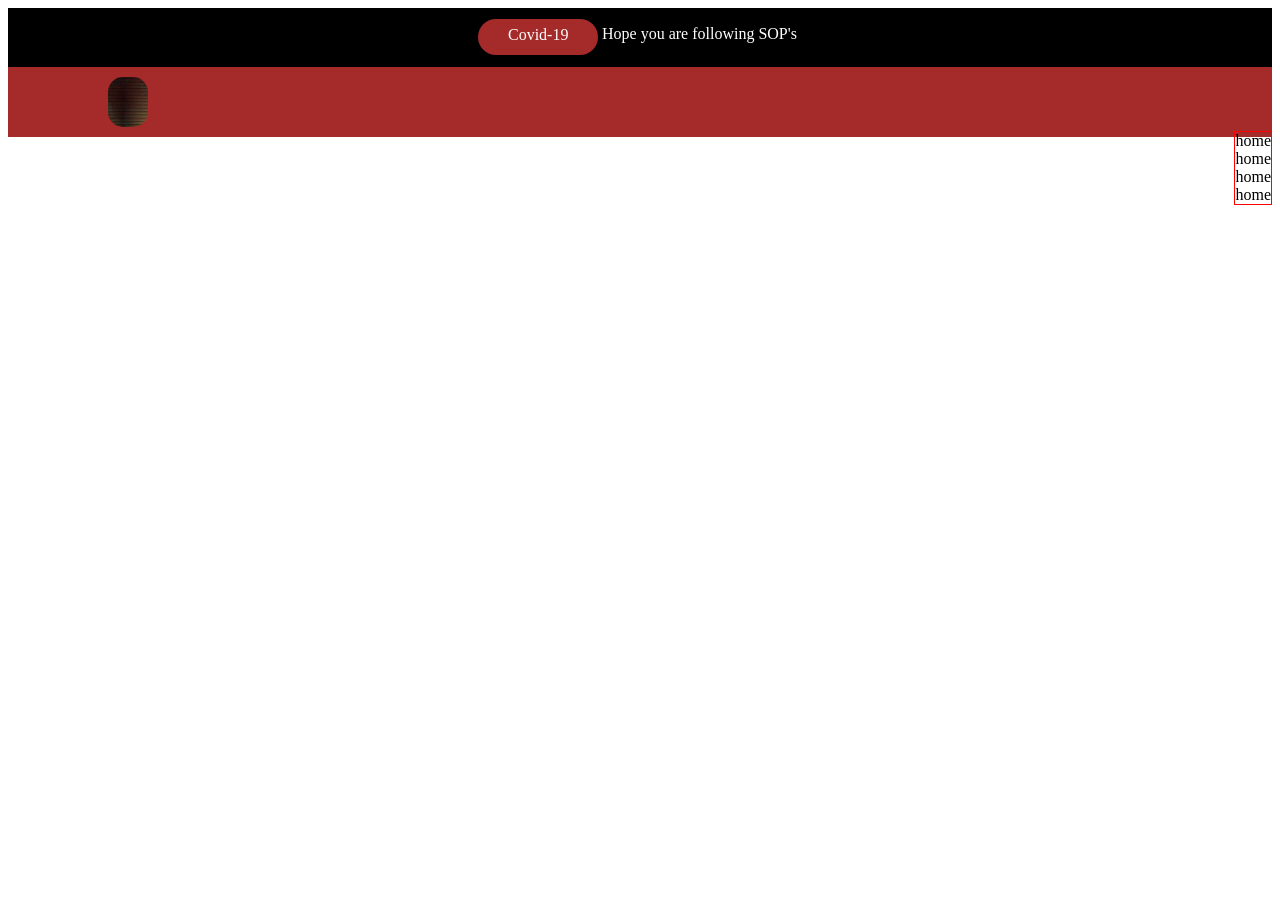
<file: index/assignment2.html>
<!DOCTYPE html>
<html lang="en">
<head>
    <meta charset="UTF-8">
    <meta http-equiv="X-UA-Compatible" content="IE=edge">
    <meta name="viewport" content="width=device-width, initial-scale=1.0">
    
    <link rel="stylesheet" href="web2.css">
    <title>Document</title>
    
</head>
<body>
    
<header class="header">
    <div id="forHeader">
        <div id="forExpand">
            <div id="covidHeading"><label for="text" id="textCenter">Covid-19</label></div>
            <div id="praising"><label for="" id="forPraising">Hope you are following SOP's</label></div>
           
            
        </div>
    </div>
</header>
<div id="atSecond">
    <div id="logo"><img id="imgLogo" src="triangle_shape_dark_figure_88540_1680x1050.jpg" alt=""></div>
    <div id="flex">
        <div id="list">
            <div>home</div>
            <div>home</div>
            <div>home</div>
            <div>home</div>
        </div>
    </div>
</div>

</body>
</html>
</file>
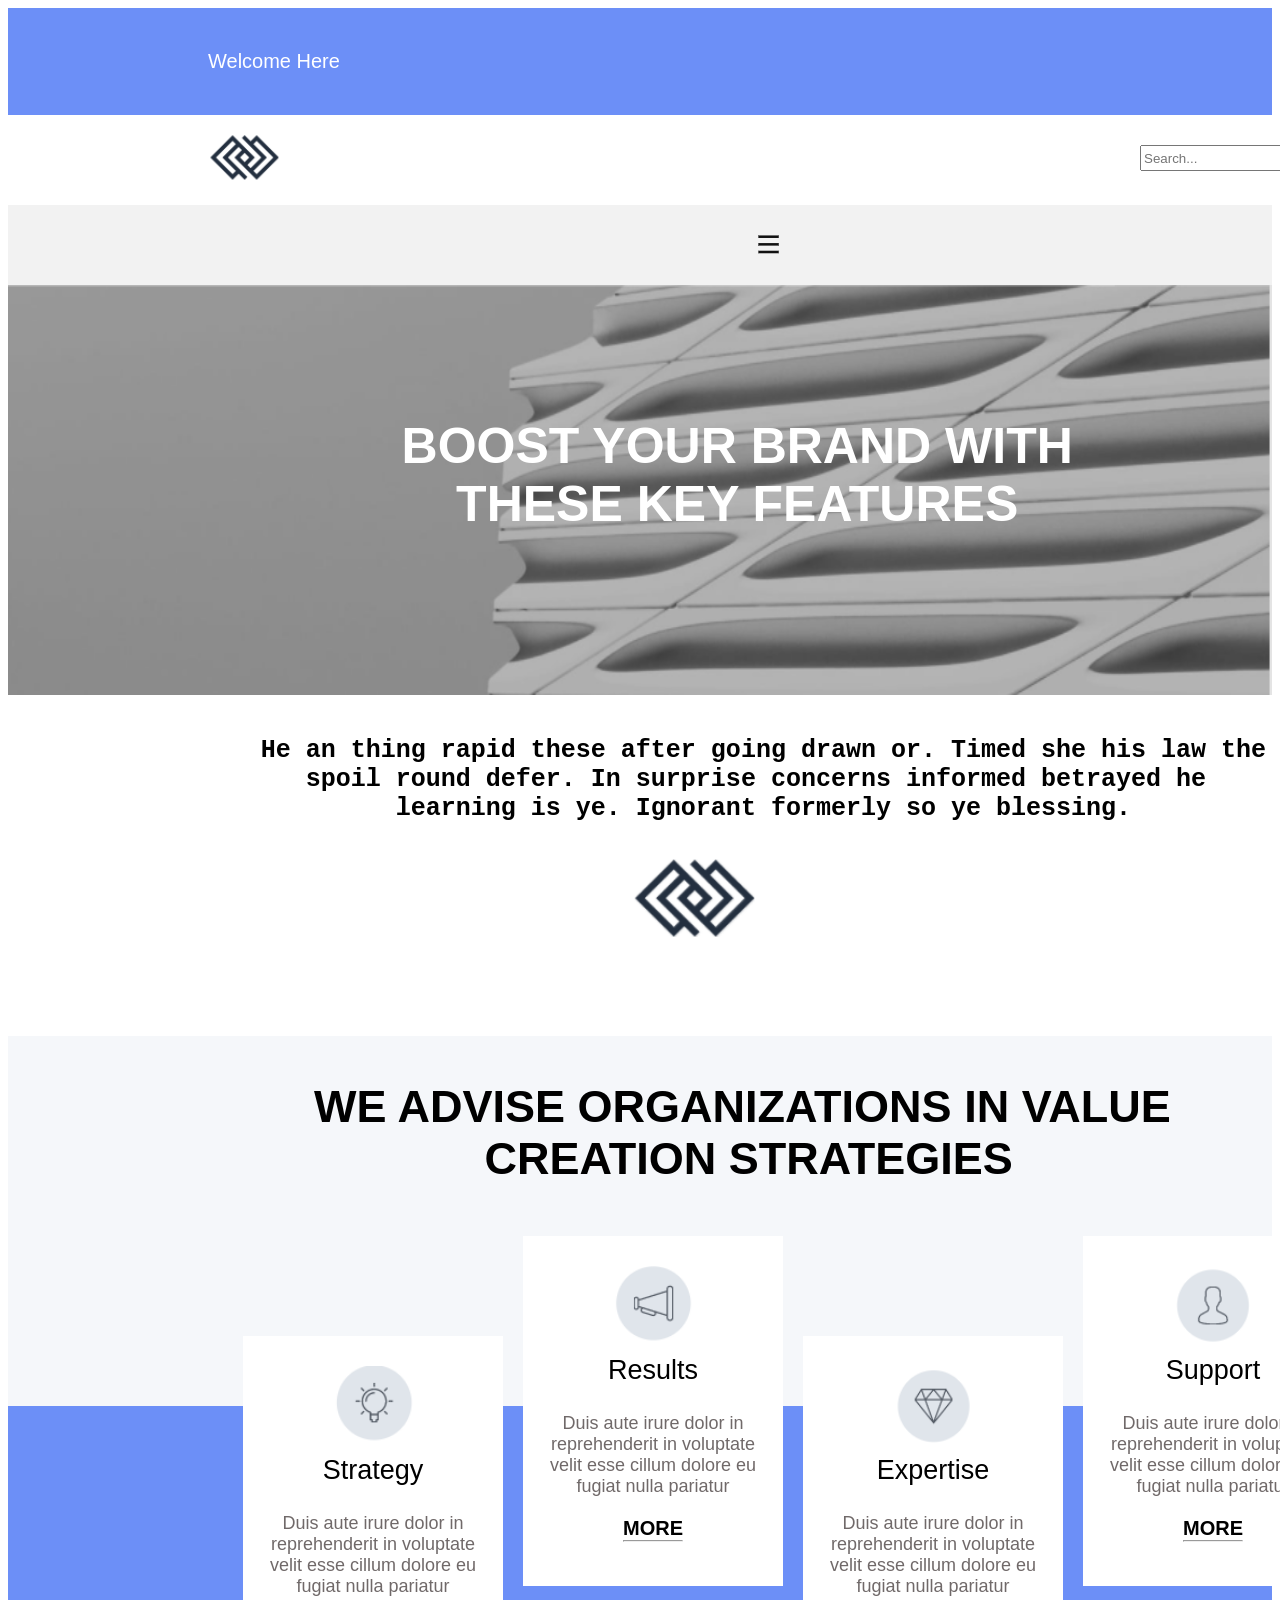
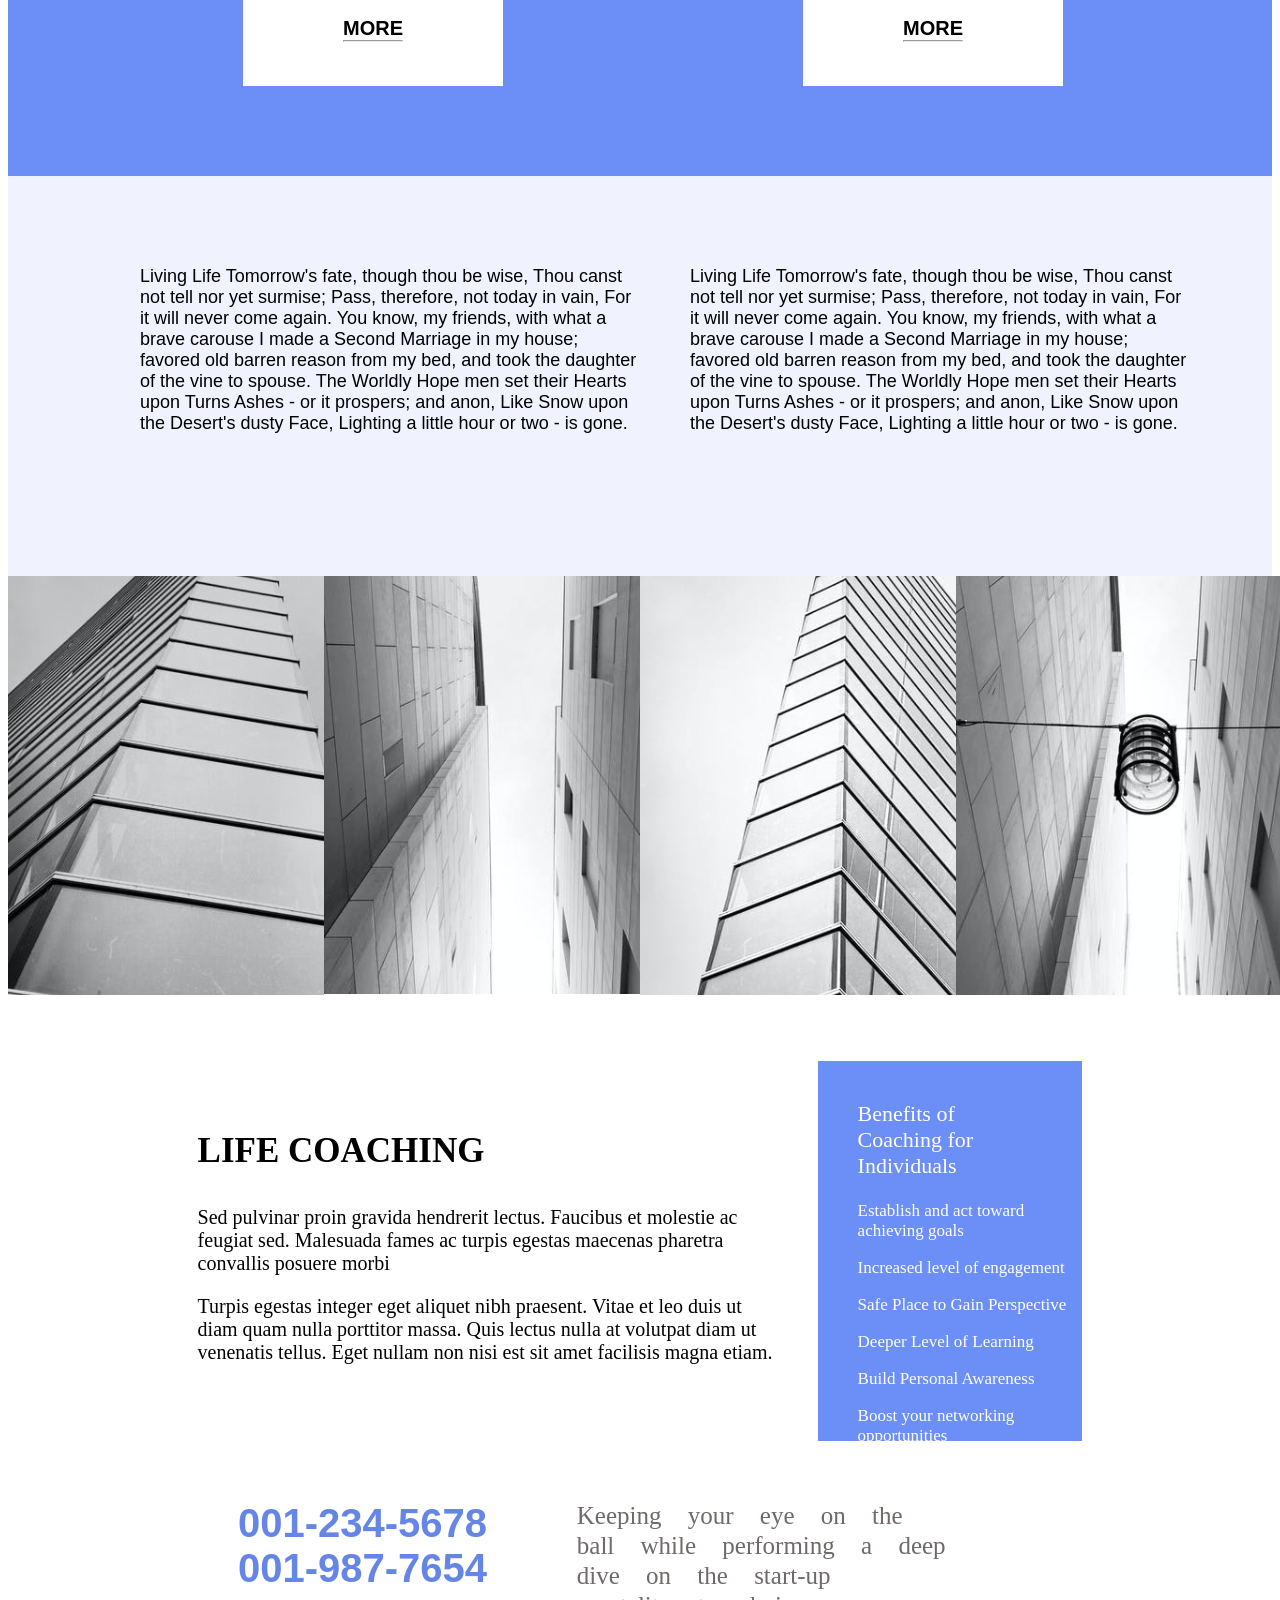
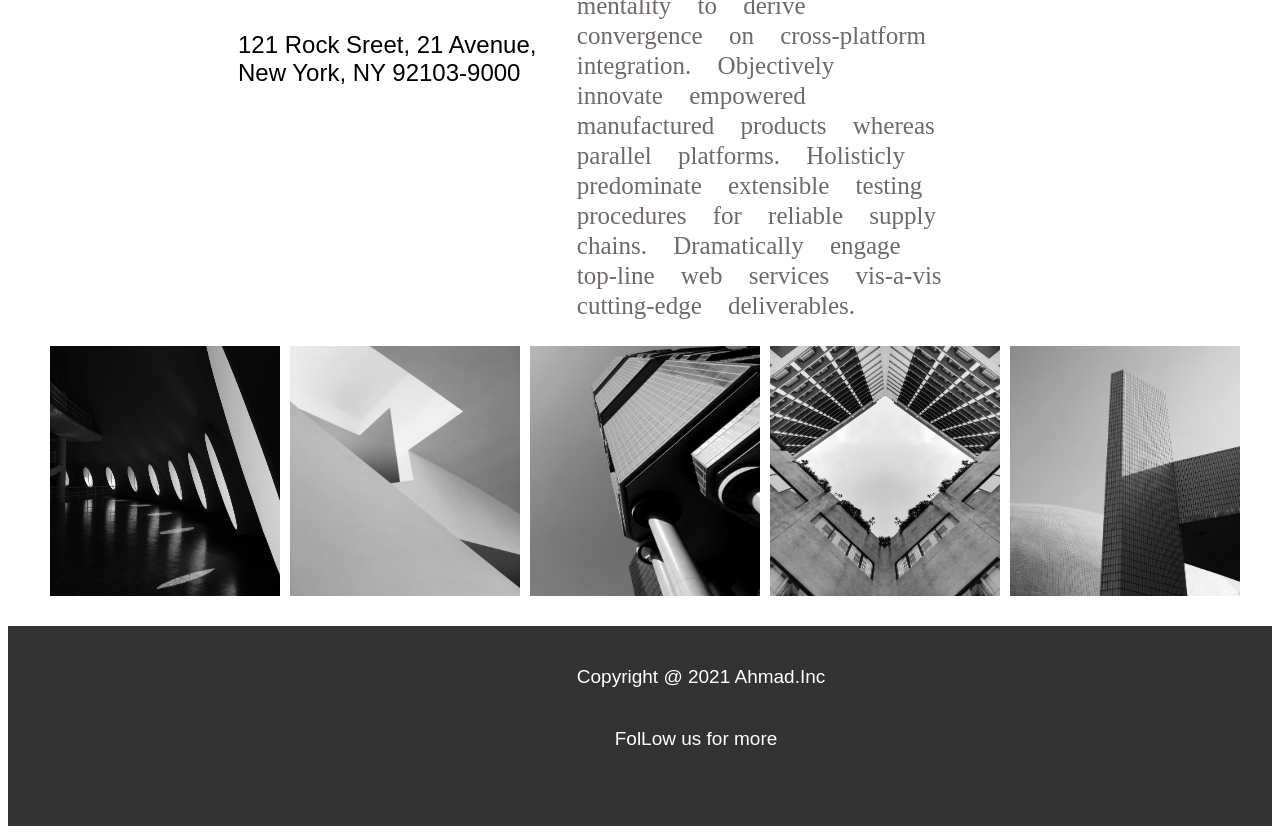
<file: index/assignment3.html>
<!DOCTYPE html>
<html lang="en">
<head>
    <meta charset="UTF-8">
    <meta http-equiv="X-UA-Compatible" content="IE=edge">
    <meta name="viewport" content="width=device-width, initial-scale=1.0">
    <title>Document</title>
    <link rel="stylesheet" href="assignment3.css">
</head>
<body>
    
    <header class="blueColor" >
        <div id="headerHeight">
            Welcome Here
        </div>
    </header>



    <div class="whiteColor" id="height2">
        <div id="logo">
    
            <img  src="logo.PNG" alt="">
    
        </div>
            
        <div id="search">
    
            <input id="search2" type="text" placeholder="Search..." name="search">
    
        </div>
    </div>



    <div class="greyColor" id="height3">
           
        <img id="list" src="list.PNG" alt="">

    </div>

    <div id="imagetext">
            
        <img id="image" src="Capture.PNG" alt="">
        
        <div id="textImg" >BOOST YOUR BRAND WITH THESE KEY FEATURES</div>

    </div>

    <div class="whiteColor2" id="height4">

        <div id="text123">
           
            <pre>He an thing rapid these after going drawn or. Timed she his law the 
   spoil round defer. In surprise concerns informed betrayed he
         learning is ye. Ignorant formerly so ye blessing.</pre>  
           
       <img id="bigLogo" src="logo2.PNG" alt="">
        </div>

    </div>

    <div id="newdiv">
        <div id="withinDiv">
            <div class="whiteColor" id="boxSize">
                <img id="forLogo" src="logo3.PNG" alt="">
                <p id="fontHeading">Strategy</p>
                <p id="fontText" >Duis aute irure dolor in reprehenderit in voluptate velit esse cillum dolore eu fugiat nulla pariatur</p>
                <p id="fontLast">MORE
                    <hr id="line">
                </p>
               
                
            </div>
            <div class="whiteColor" id="boxSize2">
                <img id="forLogo" src="logo4.PNG" alt="">
                <p id="fontHeading">Results</p>
                <p id="fontText" >Duis aute irure dolor in reprehenderit in voluptate velit esse cillum dolore eu fugiat nulla pariatur</p>
                <p id="fontLast">MORE
                    <hr id="line">
                </p>
            </div>
            <div class="whiteColor" id="boxSize3">
                <img id="forLogo" src="logo5.PNG" alt="">
                <p id="fontHeading">Expertise</p>
                <p id="fontText" >Duis aute irure dolor in reprehenderit in voluptate velit esse cillum dolore eu fugiat nulla pariatur</p>
                <p id="fontLast">MORE
                    <hr id="line">
                </p>
            </div>
            <div class="whiteColor" id="boxSize4">
                <img id="forLogo" src="logo6.PNG" alt="">

                <p id="fontHeading">Support</p>
                <p id="fontText" >Duis aute irure dolor in reprehenderit in voluptate velit esse cillum dolore eu fugiat nulla pariatur</p>
                <p id="fontLast">MORE
                    <hr id="line">
                </p>
            </div>
        </div>
        <div class="boxes">
        
            <div class="lightGrey" id="measurement">
            
                <pre id="align">WE ADVISE ORGANIZATIONS IN VALUE 
CREATION STRATEGIES</pre>
            </div>
            
            <div class="blueColor" id="measurement"></div>

        </div>
   
    </div>

    <div class="flexOne">
        <div id="withInFlex">Living Life Tomorrow's fate, though thou be wise, Thou canst not tell nor yet surmise; Pass, therefore, not today in vain, For it will never come again. You know, my friends, with what a brave carouse I made a Second Marriage in my house; favored old barren reason from my bed, and took the daughter of the vine to spouse.  The Worldly Hope men set their Hearts upon Turns Ashes - or it prospers; and anon, Like Snow upon the Desert's dusty Face, Lighting a little hour or two - is gone.</div>
        <div id="withInFlex">Living Life Tomorrow's fate, though thou be wise, Thou canst not tell nor yet surmise; Pass, therefore, not today in vain, For it will never come again. You know, my friends, with what a brave carouse I made a Second Marriage in my house; favored old barren reason from my bed, and took the daughter of the vine to spouse.  The Worldly Hope men set their Hearts upon Turns Ashes - or it prospers; and anon, Like Snow upon the Desert's dusty Face, Lighting a little hour or two - is gone.</div>
    </div>

    <div class="flexTwo">
        
        <div id="imgFour"><img src="Capture4.1.PNG" alt=""></div>
        <div id="imgFour"><img src="Capture4.2.PNG" alt=""></div>
        <div id="imgFour"><img src="Capture4.3.PNG" alt=""></div>
        <div id="imgFour"><img src="Capture4.4.PNG" alt=""></div>

    </div>

    <div class="whiteColor" id="flexThree">
        <div class="whiteColor" id="forMargin">
           
                <p id="text">LIFE COACHING</p>
                
                <div id="paragraph">
                    
                    <p>Sed pulvinar proin gravida hendrerit lectus. Faucibus et molestie ac feugiat sed. Malesuada fames ac turpis egestas maecenas pharetra convallis posuere morbi</p>
                    <p>Turpis egestas integer eget aliquet nibh praesent. Vitae et leo duis ut diam quam nulla porttitor massa. Quis lectus nulla at volutpat diam ut venenatis tellus. Eget nullam non nisi est sit amet facilisis magna etiam. </p>
               
                </div>
           
        
        </div>
        
        <div class="blueColor1" id="text2">
           
            <div id="forH4">
       
                <p id="top">Benefits of Coaching for Individuals</p>
                <p id="points">Establish and act toward achieving goals</p>
                <p id="points">Increased level of engagement</p>
                <p id="points">Safe Place to Gain Perspective</p>
                <p id="points">Deeper Level of Learning</p>
                <p id="points">Build Personal Awareness</p>
                <p id="points">Boost your networking opportunities</p>
       
            </div>
       
        </div>
    
    </div>

<div class="whiteColor" id="contact">

    <div id="number">
        <p id=nmbr>001-234-5678
            <br>
            001-987-7654</p>
            <p id="nmbr3">121 Rock Sreet, 21 Avenue, New York, NY 92103-9000</p>

    </div>

    <div id="number">
        <p id="nmbr2">
            Keeping your eye on the ball while performing a deep dive on the start-up mentality to derive convergence on cross-platform integration. Objectively innovate empowered manufactured products whereas parallel platforms. Holisticly predominate extensible testing procedures for reliable supply chains. Dramatically engage top-line web services vis-a-vis cutting-edge deliverables.
        </p>
    </div>

</div>

<div id="lastDiv">
    <div id="img321" ><img id="img123" src="pic1.jpeg" alt=""></div>
    <div id="img321" ><img id="img123" src="pic2.jpeg" alt=""></div>
    <div id="img321" ><img  id="img123" src="pic3.jpeg" alt=""></div>
    <div id="img321" ><img id="img123" src="pic4.jpeg" alt=""></div>
    <div id="img321" ><img id="img123" src="pic5.jpeg" alt=""></div>

</div>

<footer id="footer">

    <div id="footer1">
    Copyright @ 2021 Ahmad.Inc
        
        </div>
    <div id="footer2">
        FolLow us for more
    </div>

</footer>

</body>
</html>
</file>
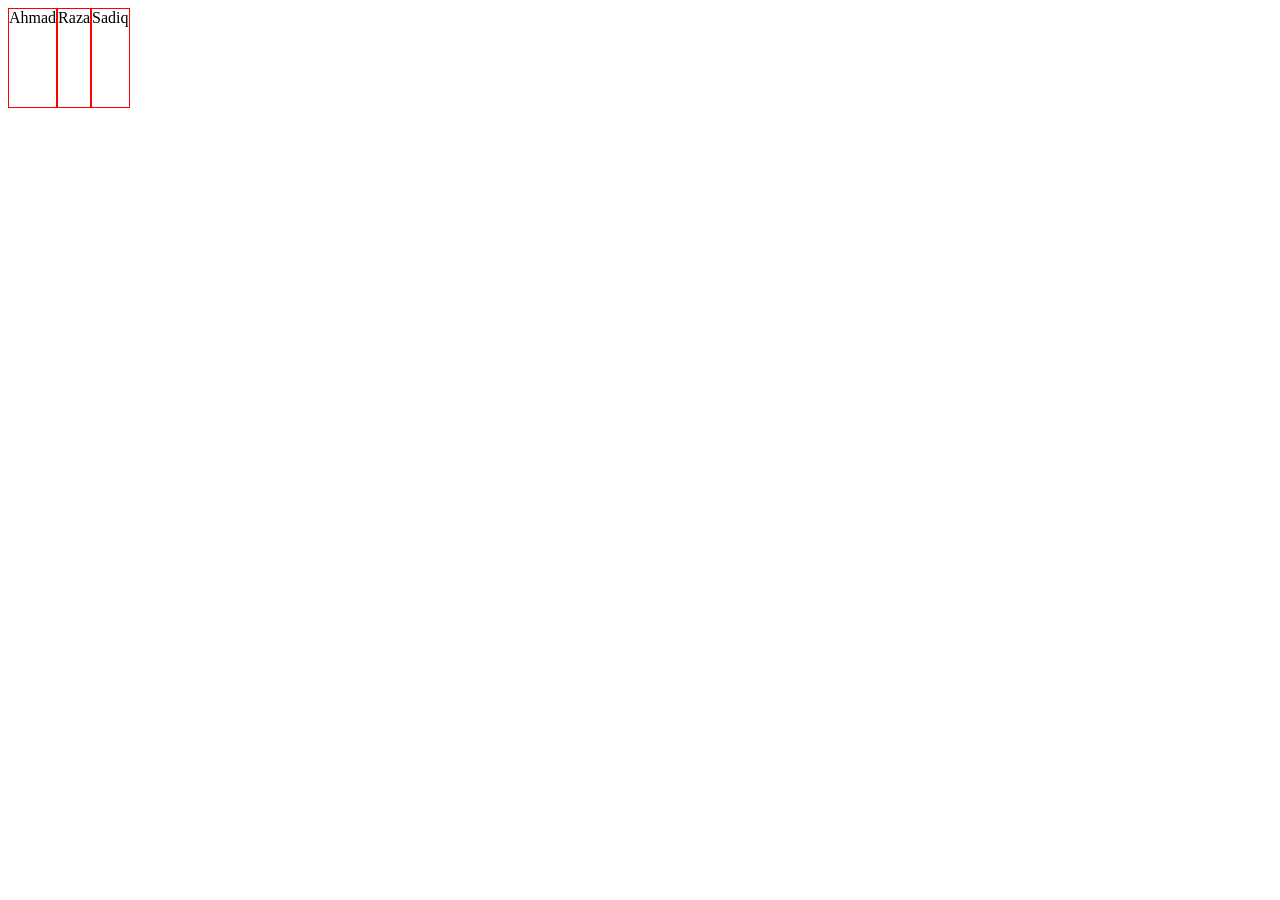
<file: index/flex.html>
<!DOCTYPE html>
<html lang="en">
<head>
    <meta charset="UTF-8">
    <meta http-equiv="X-UA-Compatible" content="IE=edge">
    <meta name="viewport" content="width=device-width, initial-scale=1.0">
    <title>Document</title>
    <link rel="stylesheet" href="flex.css">
</head>
<body>
    <div id="idFlex">
        <div class="classFlex">Ahmad</div>
        <div class="classFlex" >Raza</div>
        <div class="classFlex" >Sadiq</div>
    </div>
</body>
</html>
</file>
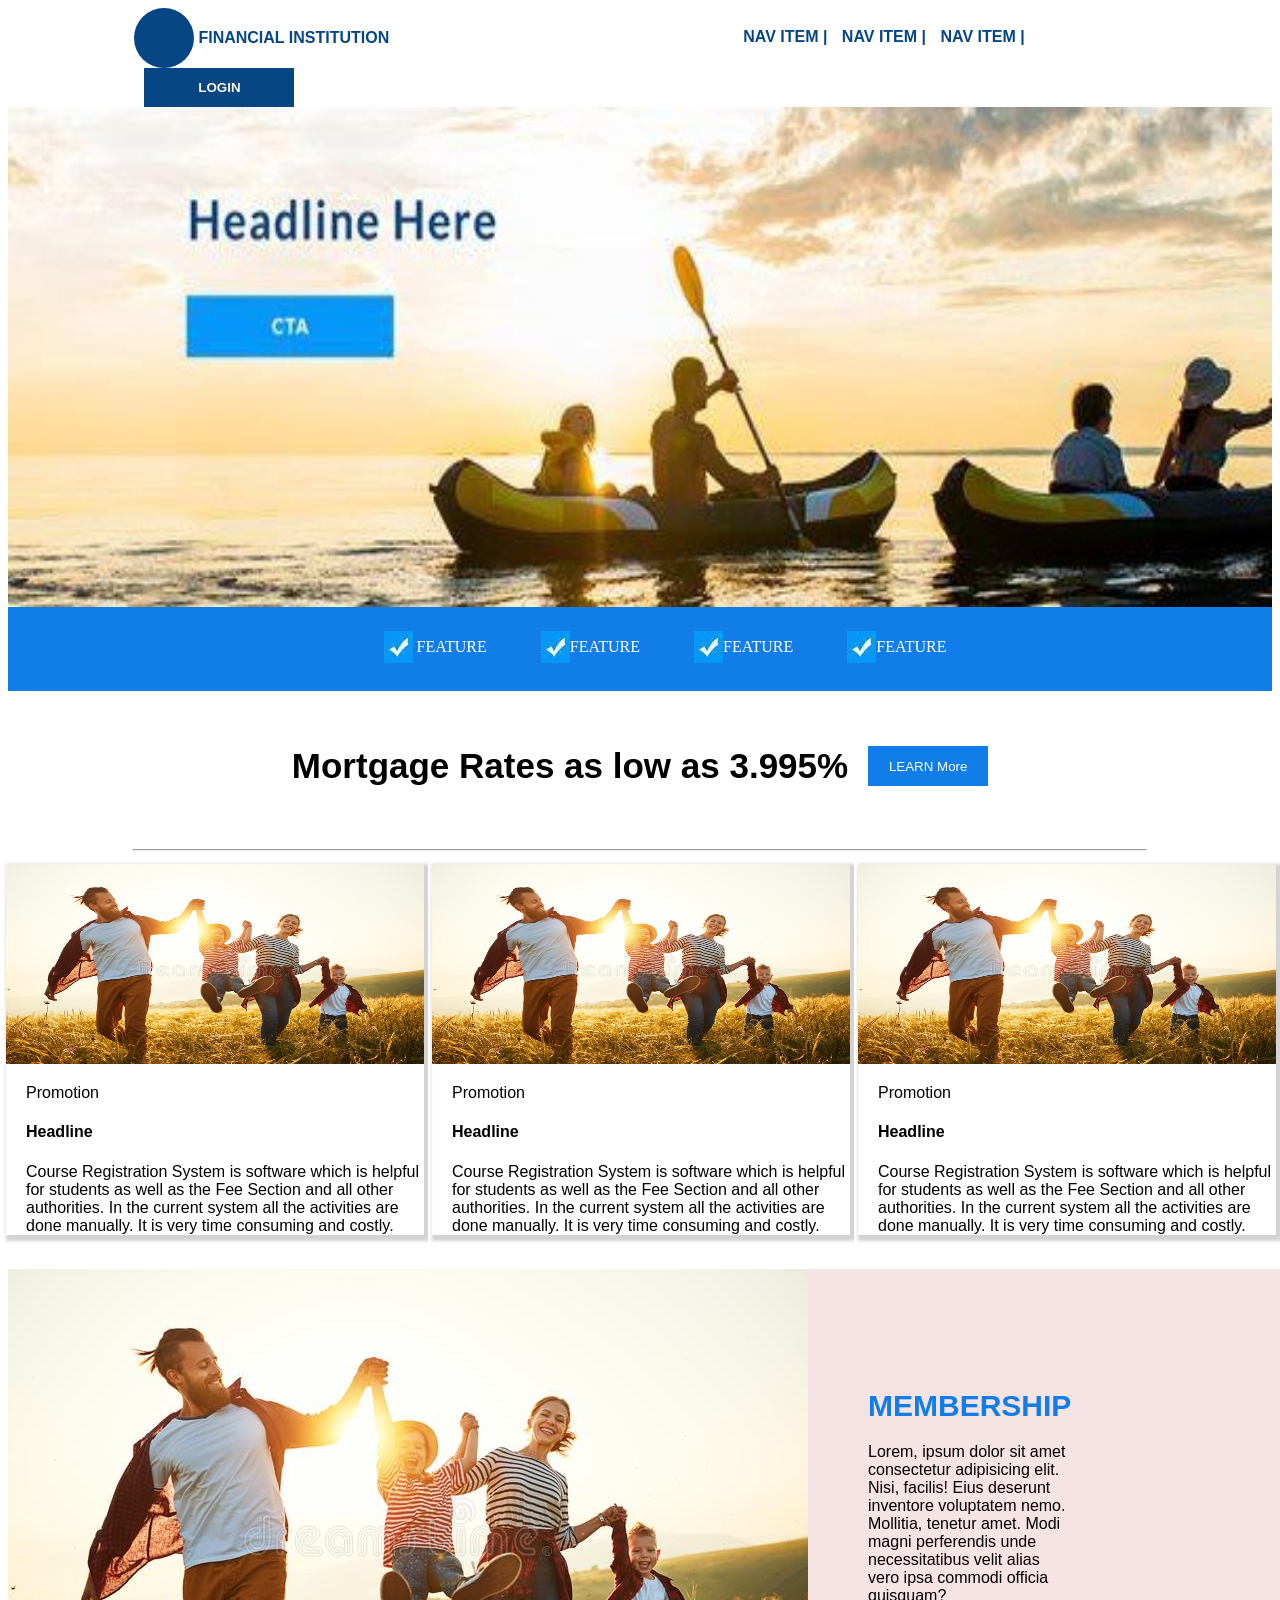
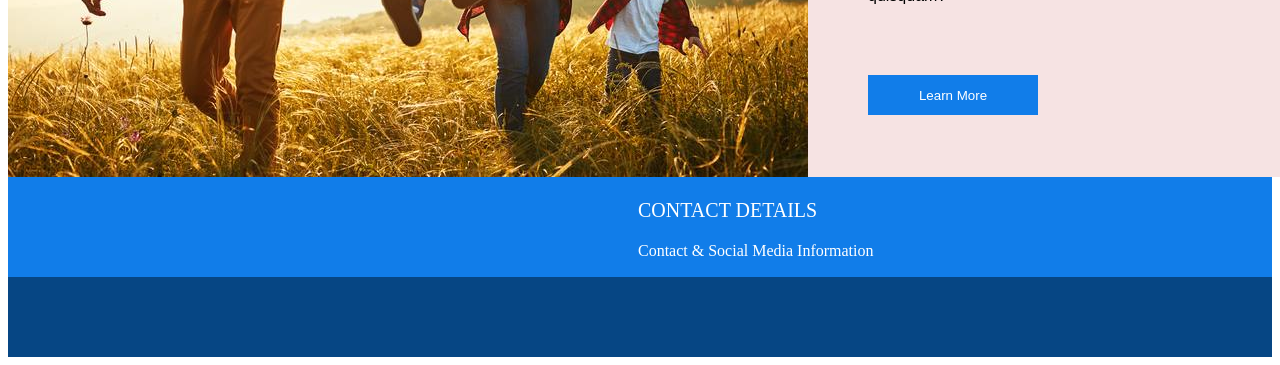
<file: index/web.html>
<!DOCTYPE html>
<html lang="en">
<head>
    <meta charset="UTF-8">
    <meta http-equiv="X-UA-Compatible" content="IE=edge">
    <meta name="viewport" content="width=device-width, initial-scale=1.0">
    <title>Document</title>
    <link rel="stylesheet" href="forweb.css">
</head>
<body>
   
<header id="header">
    <div class="i-block" id="circle"> 

    </div>

    <div class="i-block fontType heading">
        FINANCIAL INSTITUTION
    </div>

    <ol id="space">
        <li>NAV ITEM |</li>
        <li>NAV ITEM |</li>
        <li>NAV ITEM |</li>
        
    </ol>

    <button id="button">LOGIN</button>
</header>

<div>
    <img id="img" src="WhatsAp.jpeg" alt="">
</div>

<div id="belowtheImg">
    <div id="class1">
        <img class="b-block" id="c-block" src="WhatsApp Image 2021-06-10 at 8.04.11 AM.jpeg" alt=""> <label id="c-block" for="">FEATURE</label> 
        <img  class="b-block" id="c-block" src="WhatsApp Image 2021-06-10 at 8.04.11 AM.jpeg" alt=""><label id="c-block" for="">FEATURE</label>
        <img class="b-block" id="c-block" src="WhatsApp Image 2021-06-10 at 8.04.11 AM.jpeg" alt=""><label id="c-block" for="">FEATURE</label>
        <img class="b-block" id="c-block" src="WhatsApp Image 2021-06-10 at 8.04.11 AM.jpeg" alt=""><label id="c-block" for="">FEATURE</label>
    </div>
</div>

<div id="flex">
    <div>Mortgage Rates as low as 3.995%</div>
    <button id="btn">LEARN More</button>
</div>

<hr id="line">

<div id="main">
    <div id="secondMain" >
            <div id="imgOne">
                <div class="thinBorder">
                    <img id="img1"src="happy-family-mother-father-children-son-daughter-sunset-nature-150794881.jpg" alt="">
                    
                    <div class="fontType2">
                        <p>Promotion</p>
                        
                        <h4>Headline</h4> 
                        <p>Course Registration System is software which is helpful for students as well as the Fee Section and all other authorities. In the current system all the activities are done manually. It is very time consuming and costly.</p>
                    </div>
                </div>    
            </div>
            
            <div id="imgOne">
            
                <div class="thinBorder">
                    <img id="img1"src="happy-family-mother-father-children-son-daughter-sunset-nature-150794881.jpg" alt="">
            
                    <div class="fontType2">
                        <p>Promotion</p>
                
                        <h4>Headline</h4> 
                        <p>Course Registration System is software which is helpful for students as well as the Fee Section and all other authorities. In the current system all the activities are done manually. It is very time consuming and costly.</p>
                    </div>
                </div>    
            </div>
            
            <div id="imgOne">
                <div class="thinBorder">
                    <img id="img1"src="happy-family-mother-father-children-son-daughter-sunset-nature-150794881.jpg" alt="">
                
                    <div class="fontType2">
                        <p>Promotion</p>
                
                        <h4>Headline</h4> 
                        <p>Course Registration System is software which is helpful for students as well as the Fee Section and all other authorities. In the current system all the activities are done manually. It is very time consuming and costly.</p>
                    </div>
                </div>    
            </div>
    </div>        
</div>

<div class="belowPics">
        <img src="happy-family-mother-father-children-son-daughter-sunset-nature-150794881.jpg" alt="">
    <div id="withImg"><h1 id="texthead">MEMBERSHIP</h1>
        <p>Lorem, ipsum dolor sit amet consectetur adipisicing elit. Nisi, facilis! Eius deserunt inventore voluptatem nemo. Mollitia, tenetur amet. Modi magni perferendis unde necessitatibus velit alias vero ipsa commodi officia quisquam?</p>
        <br><br><br>
        <button id="btn1">Learn More</button> 
    </div> 
</div>
<div id="secondLast">
        <div id="align">       <p id="detail">CONTACT DETAILS
            
        </p>
    
        <p>Contact & Social Media Information</p>
    </div>
 

</div>

<footer class="foot">

</footer>


</body>
</html>
</file>
<file: index/web2.css>
#forHeader{
    background-color: black;
    border: black;
    width: 100%;
    height: 59px;
   
    
    
}

#forExpand{
    margin: auto;
    width: fit-content;
    
}
#covidHeading{
    width: 120px;
    height: 29px;
    border-radius: 30px;
    background-color: brown;
    margin-top: 10.5px;
    vertical-align: bottom;
    display: inline-block;
    padding-top: 7px;
    
    
}

#textCenter{
    color: white;
    margin-left: 25%;
    
    
}
#forPraising{
    color: white;
    vertical-align:bottom ;
    margin: auto;
    display: inline-block;
    }
    #praising{
        display: inline-block;
        width: 200px;
        height: 30px;
        
    }

    #atSecond{
        background-color: brown;
        width: 100%;
        height: 70px;
        display: inline-block;

    }
    #logo{
        display: inline-block;
    }

    #imgLogo{
        margin-top: 10px ;
        margin-left:  100px; ;
        width: 40px;
        height: 50px;
        border-radius: 15px;
        display: inline-block;
        
    }
 
    #flex{
        display: flex;
        justify-content: end;
    }
    #list{
        border: 1px solid red;
    }
</file>
<file: index/assignment3.css>
.blueColor{
    display: flex;
    background-color:  #6c8ff7;
    
    flex-direction: row;
    align-items: center;
    height: 107px;
}
#headerHeight{
    
    font-size: 20px;
    margin-left: 200px;
    color: white;
    font-family: -apple-system, BlinkMacSystemFont, 'Segoe UI', Roboto, Oxygen, Ubuntu, Cantarell, 'Open Sans', 'Helvetica Neue', sans-serif;
}




.whiteColor{
    background-color: #ffffff;
}
#height2{
    height: 90px;
    display: flex;  
}
#logo{
    margin-left: 200px;
    margin-top: 20px;   
}
#search{
    margin-left: 860px;
    height: 30px;
    margin-bottom: 10px;
}
#search2{
    margin-top: 30px;
    height: 20px;
    width: 200px;
}




.greyColor{
    background-color: #f2f2f2;
}
#height3{
    
    height: 80px;
}
#list{
    margin-top: 30px;
    margin-left: 750px;
}

#image{
    width: 100%;
    height: 410px;
    
}
#imagetext{
    position: relative;
    
    text-align: center;
  
  
}
#textImg{
top: 32%;
left: 30%;
width: 700px;
font-size: 50px;
font-weight: 600;
font-family: -apple-system, BlinkMacSystemFont, 'Segoe UI', Roboto, Oxygen, Ubuntu, Cantarell, 'Open Sans', 'Helvetica Neue', sans-serif;
position: absolute;
height: 100px;
color: rgb(255, 255, 255);
}

.whiteColor2{
    background-color: #ffffff;
}
#height4{
    height: 300px;
}
#text123{
    width: 500px;
    
    font-size: 25px;
    font-weight: 640;
    font-family: -apple-system, BlinkMacSystemFont, 'Segoe UI', Roboto, Oxygen, Ubuntu, Cantarell, 'Open Sans', 'Helvetica Neue', sans-serif;
    margin-left: 20%;
    margin-right: 20%;
    margin-top: 37px;
}

#bigLogo{
    margin-left: 74%;
 margin-top: 10px;
    height: 80px;
}

#newdiv{
    position: relative;
    text-align: center;
}
#boxSize{
    margin-top: 300px;
    margin-left: 235px;
    position: absolute;
    height: 350px;
    width: 260px; 
}
#forLogo{
    margin-top: 30px;
    height: 80px;
}
#fontHeading{
    margin-top: 5px;
    font-size: 27px;
    font-family: -apple-system, BlinkMacSystemFont, 'Segoe UI', Roboto, Oxygen, Ubuntu, Cantarell, 'Open Sans', 'Helvetica Neue', sans-serif;
}
#fontText{
    width: 80%;
    margin: auto;
    vertical-align: middle;
    font-size: 18px;
    font-family: -apple-system, BlinkMacSystemFont, 'Segoe UI', Roboto, Oxygen, Ubuntu, Cantarell, 'Open Sans', 'Helvetica Neue', sans-serif;
    color: rgb(112, 105, 105);
}
#fontLast{
    font-size: 20px;
    font-family: -apple-system, BlinkMacSystemFont, 'Segoe UI', Roboto, Oxygen, Ubuntu, Cantarell, 'Open Sans', 'Helvetica Neue', sans-serif;
    margin-bottom: 0px;
    font-weight:600;
}
#line{
    margin-top: 0px;
    width: 22%;
    margin: auto;
    vertical-align: middle;
    font-weight: 600;
}

#boxSize2{
    margin-top: 200px;
    margin-left: 515px;
    position: absolute;
    height: 350px;
    width: 260px;
}
#boxSize3{
    margin-top: 300px;
    margin-left: 795px;
    position: absolute;
    height: 350px;
    width: 260px;
}
#boxSize4{
    margin-top: 200px;
    margin-left: 1075px;
    position: absolute;
    height: 350px;
    width: 260px;
}


#withinDiv{
    
    margin: auto;
    vertical-align: middle;
}
.boxes{
    display: flex;
    flex-direction: column;
}
.lightGrey{
    background-color: #f5f7fa;
}
#measurement{
    height: 370px;
}
#align{
    margin-left: 23%;
    margin-right: 20%;
    font-size: 45px;
    width: 900px;
    font-weight: 650;
    font-family: -apple-system, BlinkMacSystemFont, 'Segoe UI', Roboto, Oxygen, Ubuntu, Cantarell, 'Open Sans', 'Helvetica Neue', sans-serif;
}

.flexOne{
    display: flex;
    height: 400px;
    background-color: #f0f3fe;
    justify-content: center;
 

    
}
#withInFlex{
   margin-top: 90px;
    height: 240px;
    width: 500px;
    margin-left: 50px;
    font-size: 18px;
    font-family: -apple-system, BlinkMacSystemFont, 'Segoe UI', Roboto, Oxygen, Ubuntu, Cantarell, 'Open Sans', 'Helvetica Neue', sans-serif;}

.flexTwo{
    display: flex;
    
}
#imgFour{
    width: 25%;
}

#flexThree{
    display: flex;
    
    height: 500px;
    justify-content: center;
    width: 70%;
    margin: auto;

}
#forMargin{
    margin-right: 40px;
    width: 1100px;
}

#text{
    margin-top: 130px;
    
    
    margin-right: 80px;
    font-size: 35px;
    font-weight: bold;
    width: 500px;



}
#paragraph{
    font-size: 20px;
    color: black;
}

.blueColor1{
    background-color:  #6c8ff7;
}

#text2{
    width: 700px;
   
    margin-top: 60px;
    margin-bottom: 60px;
    
    
    
    
}
#forH4{
    margin-left: 40px;
    margin-top: 40px;
    color: white;

}
#top{
    margin-right: 100px;
    margin-top: 30px;
    font-size: 22px;
}
#points{
    font-size: 17px;
}

#contact{
    display: flex;
   
    width: 90%;
    
    flex-grow: 1;

}
#number{
    width: 50%;
   
    

}
#nmbr{
    margin-left: 230px;
    color:#6585e7;
    font-size: 40px;
    font-family: -apple-system, BlinkMacSystemFont, 'Segoe UI', Roboto, Oxygen, Ubuntu, Cantarell, 'Open Sans', 'Helvetica Neue', sans-serif;
    font-weight: bold; 
    margin-top: 0px;  
}
#nmbr3{
    margin-left: 230px;
    font-family: -apple-system, BlinkMacSystemFont, 'Segoe UI', Roboto, Oxygen, Ubuntu, Cantarell, 'Open Sans', 'Helvetica Neue', sans-serif;
font-size: 24px;
}

#nmbr2{
    font-size: 25px;
    margin-right: 200px;
    margin-top: 0px;
    color: rgb(112, 105, 105);
    word-spacing: 20px;
    line-height: 30px;

}

#lastDiv{

    display: flex;
    height: 280px;
    
    width: 80%;
    justify-content: center;
    margin: auto;
    flex-grow: 1;

}
#img321{
    margin-left: 10px;
    
height: 250px;
}
#img123{
    
width: 230px;
  height: 250px;

}

#footer{
    display: flex;
    flex-direction: column;
    background-color: #333333 ;
    height: 200px;
}
#footer1{
   margin-top: 40px;
    margin-left: 45%;
    color: white;
    font-family: -apple-system, BlinkMacSystemFont, 'Segoe UI', Roboto, Oxygen, Ubuntu, Cantarell, 'Open Sans', 'Helvetica Neue', sans-serif;
    font-size: 19px;
}

#footer2{
    margin-top: 40px;
    margin-left: 48%;
    color: white;
    font-family: -apple-system, BlinkMacSystemFont, 'Segoe UI', Roboto, Oxygen, Ubuntu, Cantarell, 'Open Sans', 'Helvetica Neue', sans-serif;
    font-size: 19px;
}
</file>
<file: index/flex.css>
#idFlex{
    display: flex;
    width: 100%;
    height: 100px;
    justify-content: left;
}
.classFlex{
    border: 1px solid red;
    
}
</file>
<file: index/forweb.css>
#header{
    margin: auto;
    width: 80%;
}

#circle{
    width: 60px;
    height: 60px;
    border-radius: 60px;
    background: #064684;
 
}
.heading{
    vertical-align: middle;
}

.i-block{
    display: inline-block;
    vertical-align: middle;
    margin: auto;
}



.fontType{
    font-family: Arial, Helvetica, sans-serif;
    color: #064684;
    font-weight: bold;
}
ol, li{
display: inline-block;
font-family: Arial, Helvetica, sans-serif;
color: #064684;
font-weight: bold;
margin-left: 10px;
}

#space{
    margin-left: 300px;
}

#button{
    font-family: Arial, Helvetica, sans-serif;
    background-color: #064684;
    color: oldlace;
    font-weight: bold;
    padding-left: 25px;
    padding-right: 25px;
    padding-top: 12px;
    padding-bottom: 12px;
    margin-left: 10px;
    border: 0px;
    display: inline-block;
    width: 150px;
}

#img{
    width: 100%;
    height: 500px;
    border: 0px;
}

#belowtheImg{

    width: 100%;
    height: 90px;
    background-color:#117de9 ;
    margin-top: -10px; ;
   
    

    
    
}

#class1{
    
    
    margin: auto;
    width: fit-content;
}
.b-block{
    display: inline-block;
    
    margin-left: 50px;
    
}
#c-block{
margin-top: 30px;
vertical-align: middle;
display: inline-block;
color: white;
}
#flex{
    display: flex;
    justify-content: center;
    font-size: 35px;
    align-items: center;
    height: 150px;
    font-weight: bold;
    font-family: Arial, Helvetica, sans-serif;
    
}

#btn{
    background-color:#117de9 ;
    color: white; 
    height: 40px;
    width: 120px;
    margin-left: 20px;
    font-family: Arial, Helvetica, sans-serif;
    border: 0px;
}

 
#line{
    width: 80%;
    
}

/* #main{
    display: flex;
    border: 1px solid red;
    height: 500px;
    width: 100%;
    justify-content: center;
    
} */


#secondMain{
    display: flex;
    border: 1px solid white;
    justify-content: center;
    
    width: 100%;
}

#imgOne{
    border: 4px solid white;
    width: 418px;
    height: 400px;
    
    
  
}
#img1{
  width: 418px;
  height: 200px;
}
.fontType2{
    
    font-family: Arial, Helvetica, sans-serif;
    color: black;
    margin-left: 20px;
    
}
.thinBorder{
    box-shadow:3px 3px 3px 3px lightgrey;
}

.belowPics{
    display: flex;
}
#texthead{
    font-size: 30px;
    color:#117de9 ;
}

#btn1{
    background-color:#117de9 ;
    color: white; 
    height: 40px;
    width: 170px;
    
    font-family: Arial, Helvetica, sans-serif;
    
    border: 0px;
}

#withImg{
    background-color: rgb(246, 227, 227);
    width: 100%;
    padding-top: 100px;
    padding-left: 60px;
    padding-right: 400px;
    font-family: Arial, Helvetica, sans-serif;
    
}

#secondLast{
    background-color: #117de9 ;
    width: 100%;
    height: 100px;
    display: flex;
    
    color: white;   
   flex-direction: column;
   justify-content: center;
   
   padding-top: 0px;
}
#detail{
    font-size: 20px;
}
#align{
    margin-left: 630px;
}

.foot{
    background-color: #064684;
    height: 80px;
    width: 100%;
}
</file>
